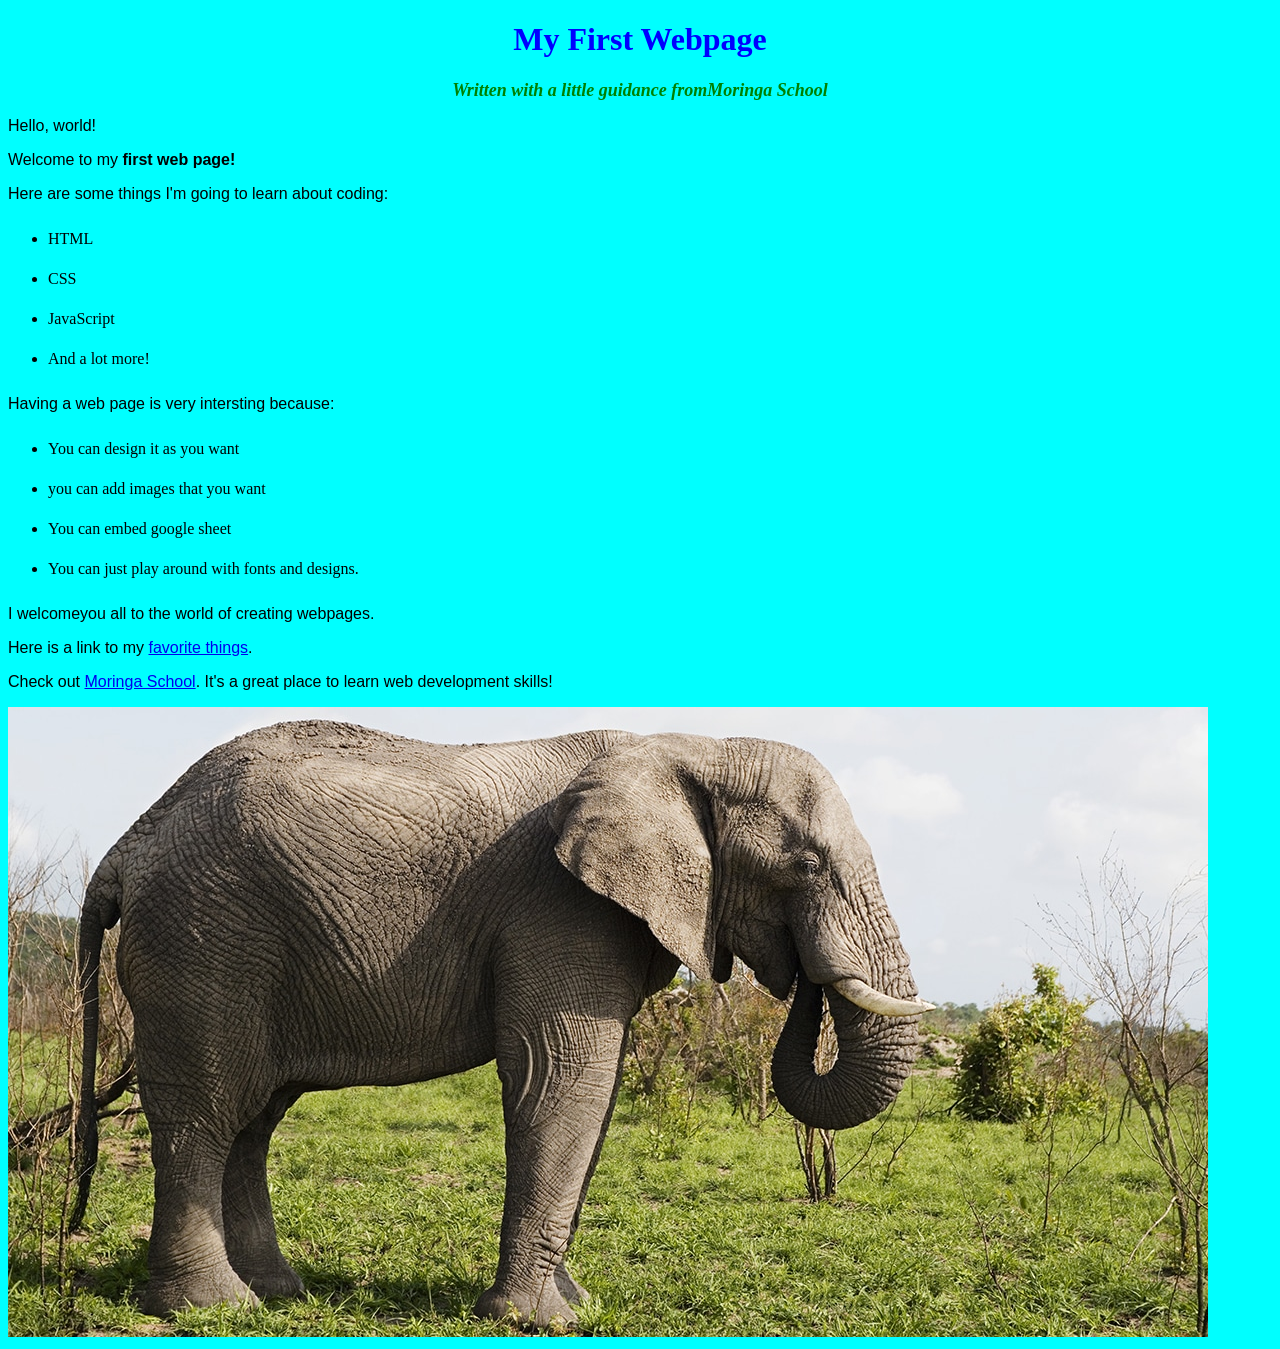
<file: index.html>
<!DOCTYPE html>
<html lang="en">
<head>
    <meta charset="UTF-8">
    <meta name="viewport" content="width=device-width, initial-scale=1.0">
    <title>My first webpage! </title>
    <link href="css/styles.css" rel="stylesheet" type="text/css">
</head>
<body>
    <h1>My First Webpage</h1>
    <h2>Written with a little guidance from<em>Moringa School</em> </h2>
     <p>Hello, world!</p>
     <p>Welcome to my <strong> first web page!</strong></p>
     <p>Here are some things I'm going to learn about coding:</p>
     <ul>
       <li>HTML</li>
       <li>CSS</li>
       <li>JavaScript</li>
       <li>And a lot more!</li>
     </ul>
    <p>Having a web page is very intersting because:
    </p>
    <ul>
        <li>You can design it as you want</li>
        <li>you can add images that you want</li>
        <li>You can embed google sheet</li>
        <li>You can just play around with fonts and designs.</li>
    </ul>
    <p>I welcomeyou all to the world of creating webpages.</p>
    <p>Here is a link to my <a href="favorite-things.html">favorite things</a>.</p>
    <p>Check out <a href="http://moringaschool.com/">Moringa School</a>. 
       It's a great place to learn web development skills!</p>
    <img src="/pics/elph.jpg" alt="A photo of an elephant">
    
</body>
</html>
</file>
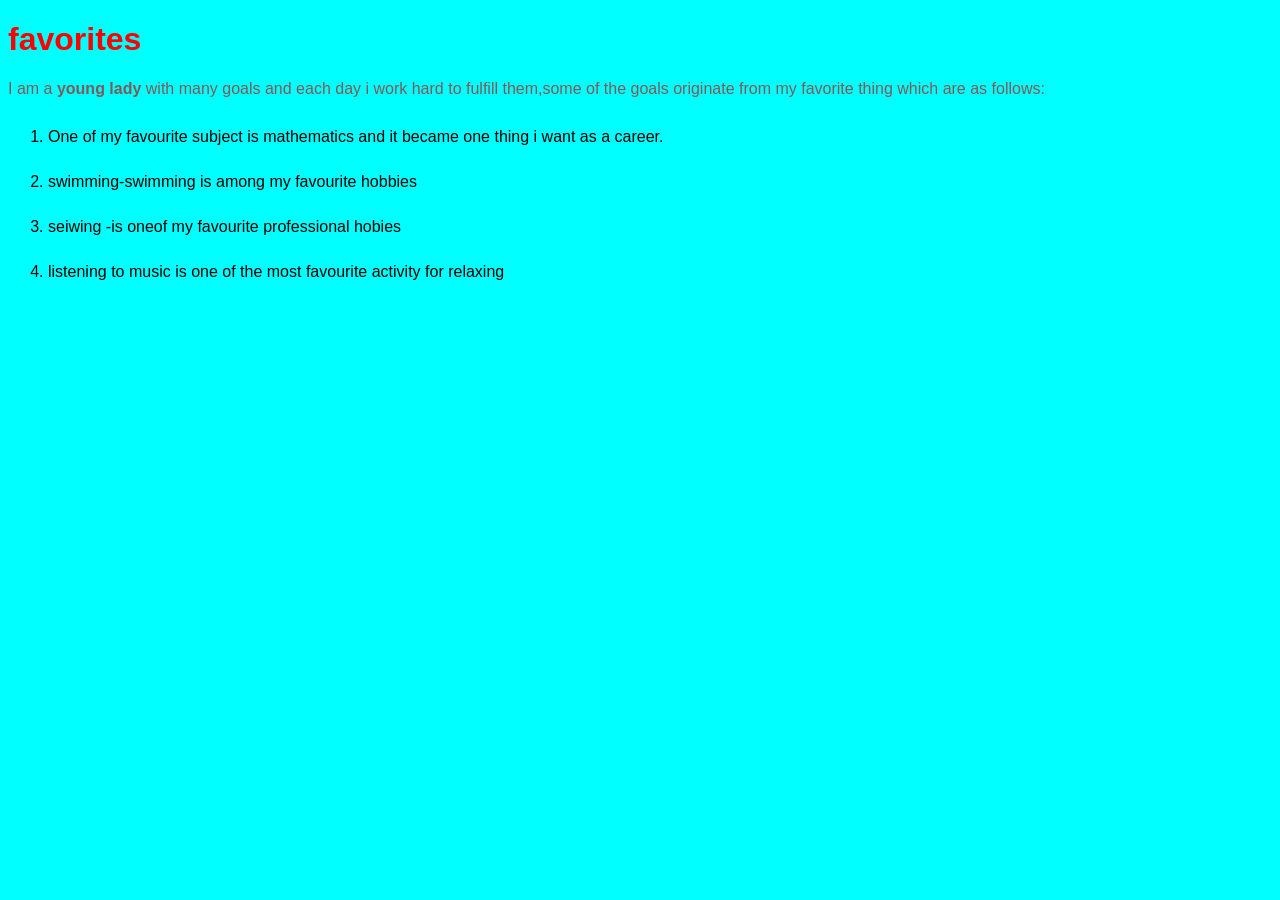
<file: my-favorite-things.html>
<!DOCTYPE html>
<html lang="en">
<head>
    <meta charset="UTF-8">
    <meta name="viewport" content="width=device-width, initial-scale=1.0">
    <title>My favorites</title>
    <link rel="stylesheet" href="favourite.css">
</head>
<body>
    
    <h1>favorites</h1>
    <p>I am a <strong><em></em>young lady</strong> with many goals and each day i work hard to fulfill them,some of the goals originate from my favorite thing 
        which are as follows:
    </p>
    <ol>
        <li>One of my favourite subject is mathematics and it became one thing i want as a career.</li>
        <li>swimming-swimming is among my favourite hobbies</li>
        <li>seiwing -is oneof my favourite professional hobies</li>
        <li>listening to music is one of the most favourite activity for relaxing</li>
    </ol>
</body>
</html>
</file>
<file: css/styles.css>
h1{
    color:blue;
    text-align: center;
    font-size: 2em;
}
h2{
    color:green;
    font-style: italic;
    text-align: center;
    font-size: large;
}
ul{
    line-height: 40px;
}
p{
    font-family: sans-serif;
}
body{
    background-color: rgb(0, 255, 255);
}
</file>
<file: favourite.css>
body{
    background-color:aqua;
    font-family:"Roboto", sans-serif;
}
h1{
    color:red;
    font-size:2em;

}
p{
    color:#825959;
}
ol{
    line-height: 45px;
}
</file>
